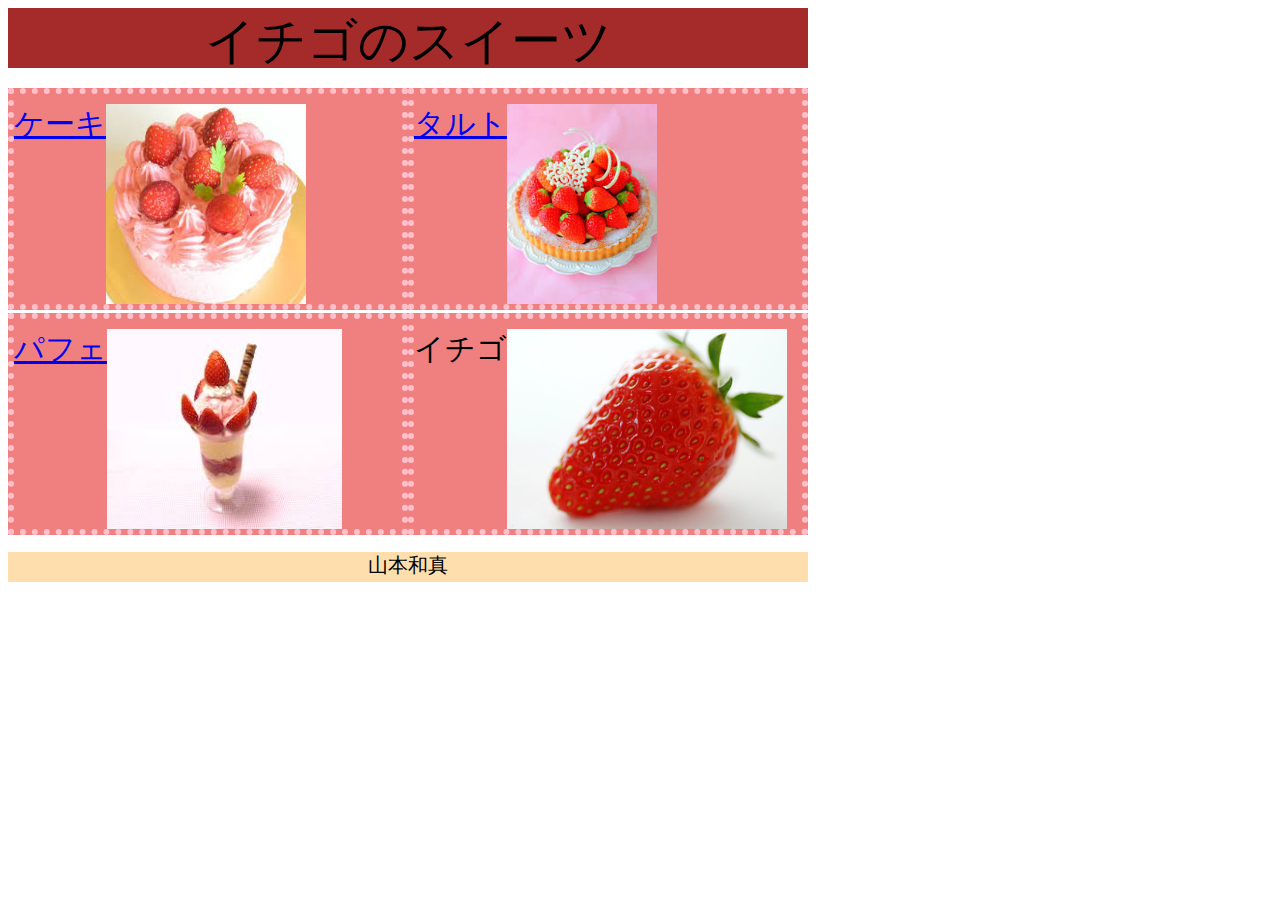
<file: index.html>
<!DOCTYPE html>
<html>
    <head>
        <meta charset="utf-8">
        <title>トップページ</title>
        <link rel="stylesheet" type="text/css" href="css/index.css">
    </head>
    <body>
      <div class="title">
          イチゴのスイーツ
        </div>
        
    <div class="menu">
            
            <div class="menu1">
               <a href="https://e184147yk.github.io/K.html">ケーキ</a>
                <img src="image/ke-ki1.jpg">
            </div><!--
            
            --><div class="menu2">
                <a href="https://e184147yk.github.io/T.html">タルト</a>
                <img src="image/taruto.jpg">
            </div><!--
            
            --><div class="menu3">
               <a href="https://e184147yk.github.io/P.html">パフェ</a> 
               <img src="image/pfe.jpg">
             </div><!--
            
            --><div class="menu4">
                <a>イチゴ</a> 
               <img src="image/itigo2.jpg"width="280" height="200">
             </div>
        
        </div>
 
        <div class="footer">
            山本和真
        </div>
    </body>
</html>
</file>
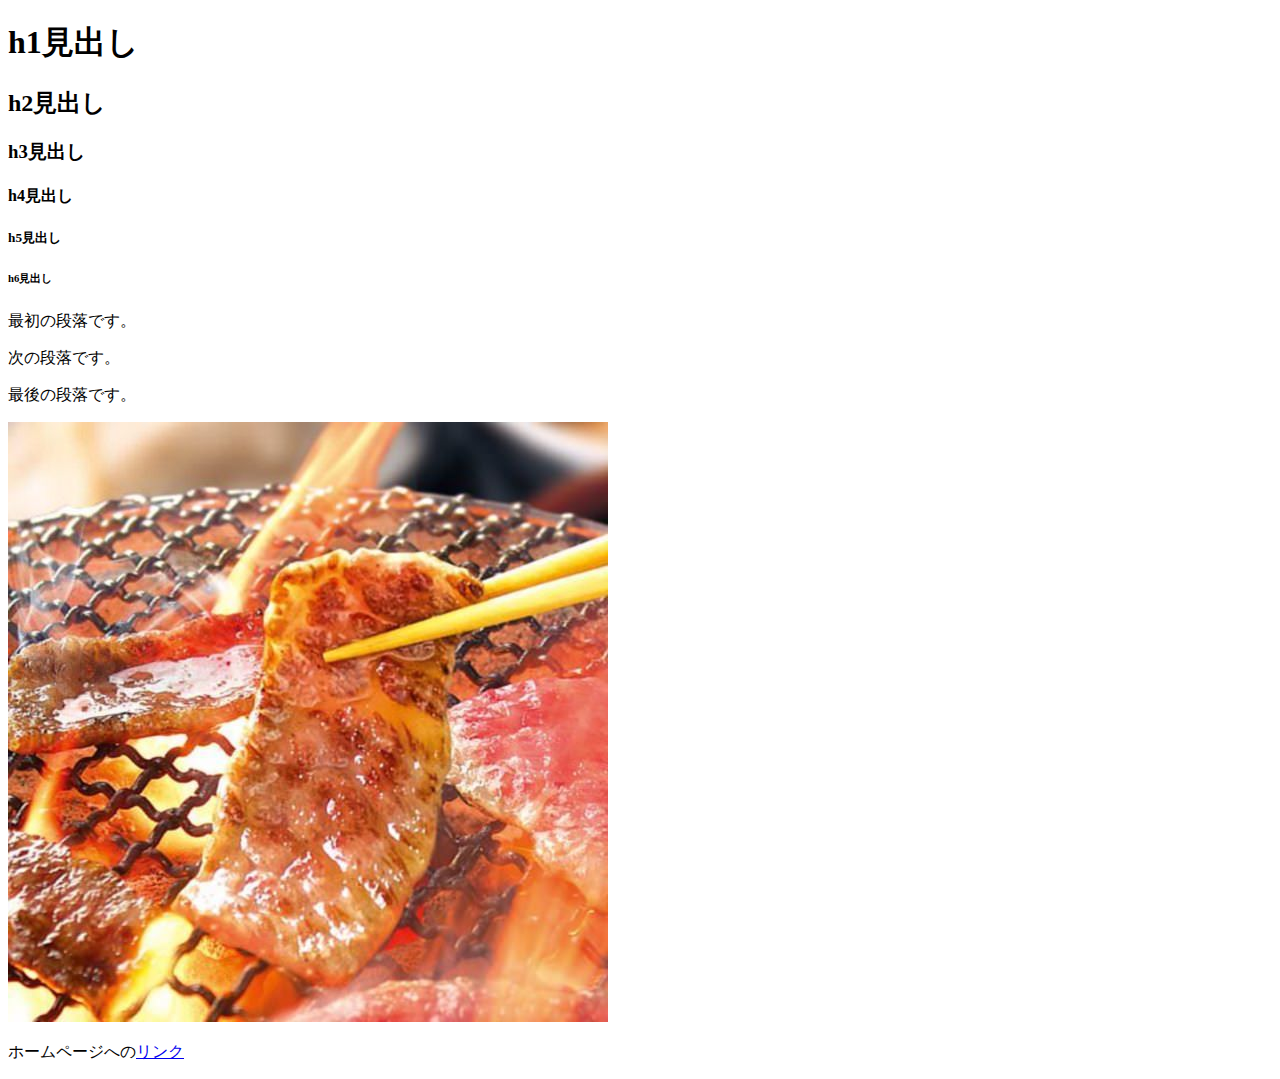
<file: enshu02.html>
<!doctype html>
<html>
<head>
<meta charset="utf-8">
<title>演習１</title>
</head>
<body>
    
<h1>h1見出し</h1>
<h2>h2見出し</h2>
<h3>h3見出し</h3>
<h4>h4見出し</h4>
<h5>h5見出し</h5>
<h6>h6見出し</h6>
    
    <p>最初の段落です。</p>
    <p>次の段落です。</p>
    <p>最後の段落です。</p>
    
    <p>
  <img src="images/01.jpg" alt="MT">  
    </p>
    
<p>
    ホームページへの<a href="http://www.kurume-it.ac.jp">リンク</a>
    </p>
    
    </body>
</html>
</file>
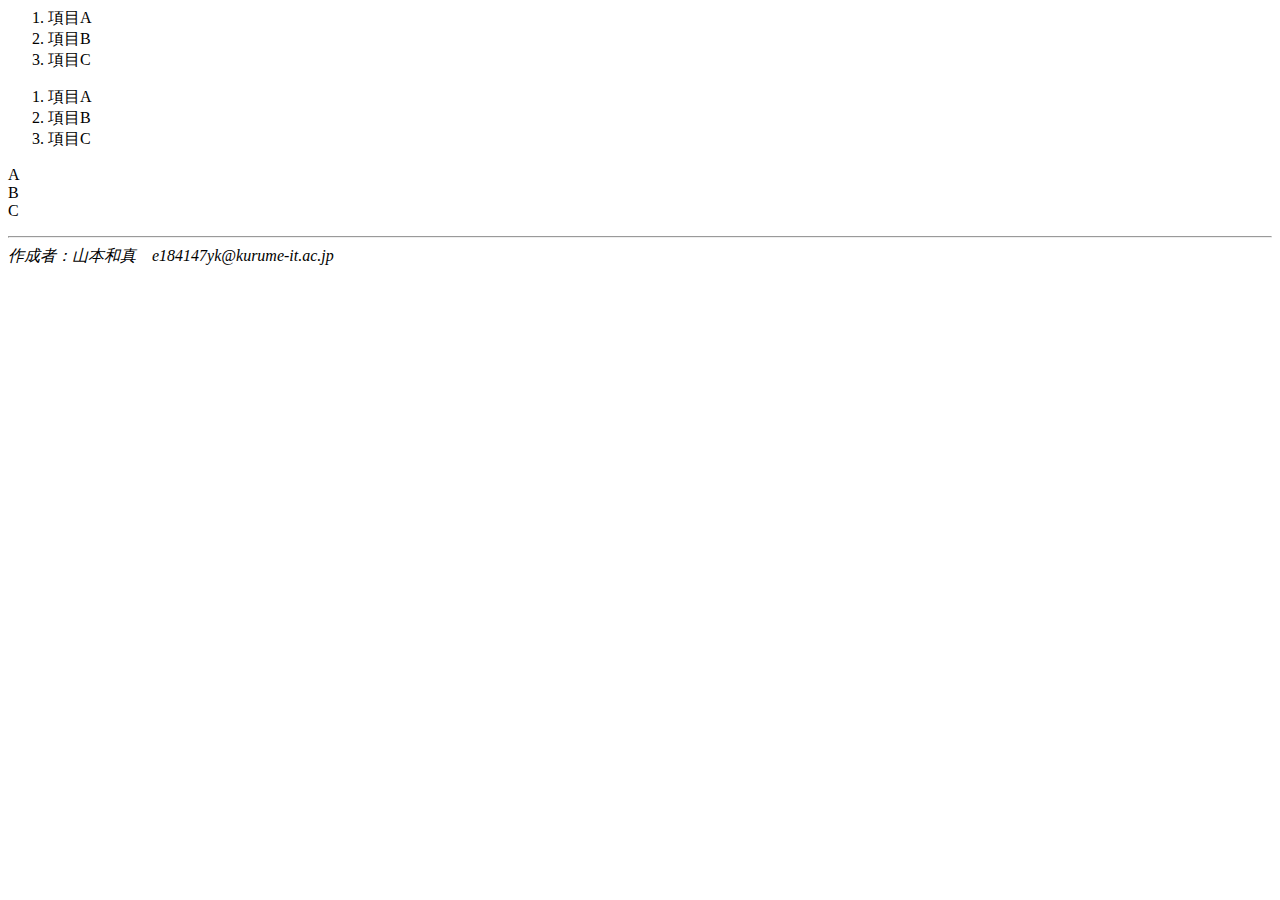
<file: enshu04.html>
<html>
<head>
    <meta charset="utf-8">
<title>演習４</title>
</head>
<body>
    <ol>
    <li>項目A</li>
    <li>項目B</li>
    <li>項目C</li>
    </ol>
    
    <ol>
    <li>項目A</li>
    <li>項目B</li>
    <li>項目C</li>
    </ol>
<p>
    A<br>B<br>C
    </p>
    
    <hr>
    <address>作成者：山本和真　e184147yk@kurume-it.ac.jp</address>
    
</body>
</html>
</file>
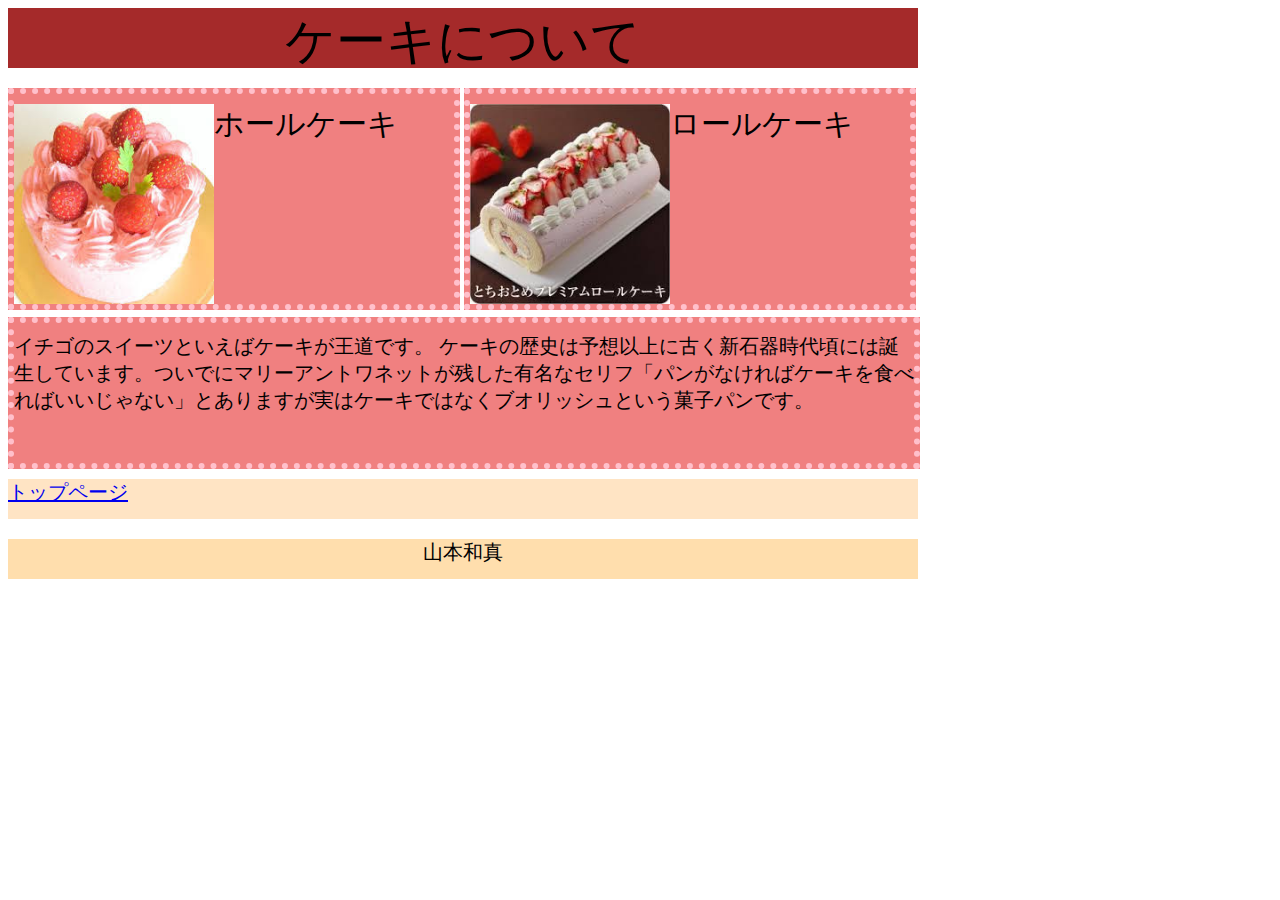
<file: K.html>
<!DOCTYPE html>
<html>
    <head>
        <meta charset="utf-8">
        <title>ケーキのページ</title>
        <link rel="stylesheet" type="text/css" href="css/K.css">
    </head>
    <body>
      <div class="title">
          ケーキについて
        </div>
        
    <div class="menu">
            
            <div class="menu1">
               
                <img src="image/ke-ki1.jpg">
                ホールケーキ
            </div>
            
            <div class="menu2">
               <img src="image/ke-ki2.jpg">
                ロールケーキ
            </div>
            
            <div class="menu3">
             イチゴのスイーツといえばケーキが王道です。
                ケーキの歴史は予想以上に古く新石器時代頃には誕生しています。ついでにマリーアントワネットが残した有名なセリフ「パンがなければケーキを食べればいいじゃない」とありますが実はケーキではなくブオリッシュという菓子パンです。
    
             </div>
    <div class="KO">
            <a href="https://e184147yk.github.io/final.html">トップページ</a>
          </div>
        
 
        <div class="footer">
            山本和真
        </div>
    </body>
</html>
</file>
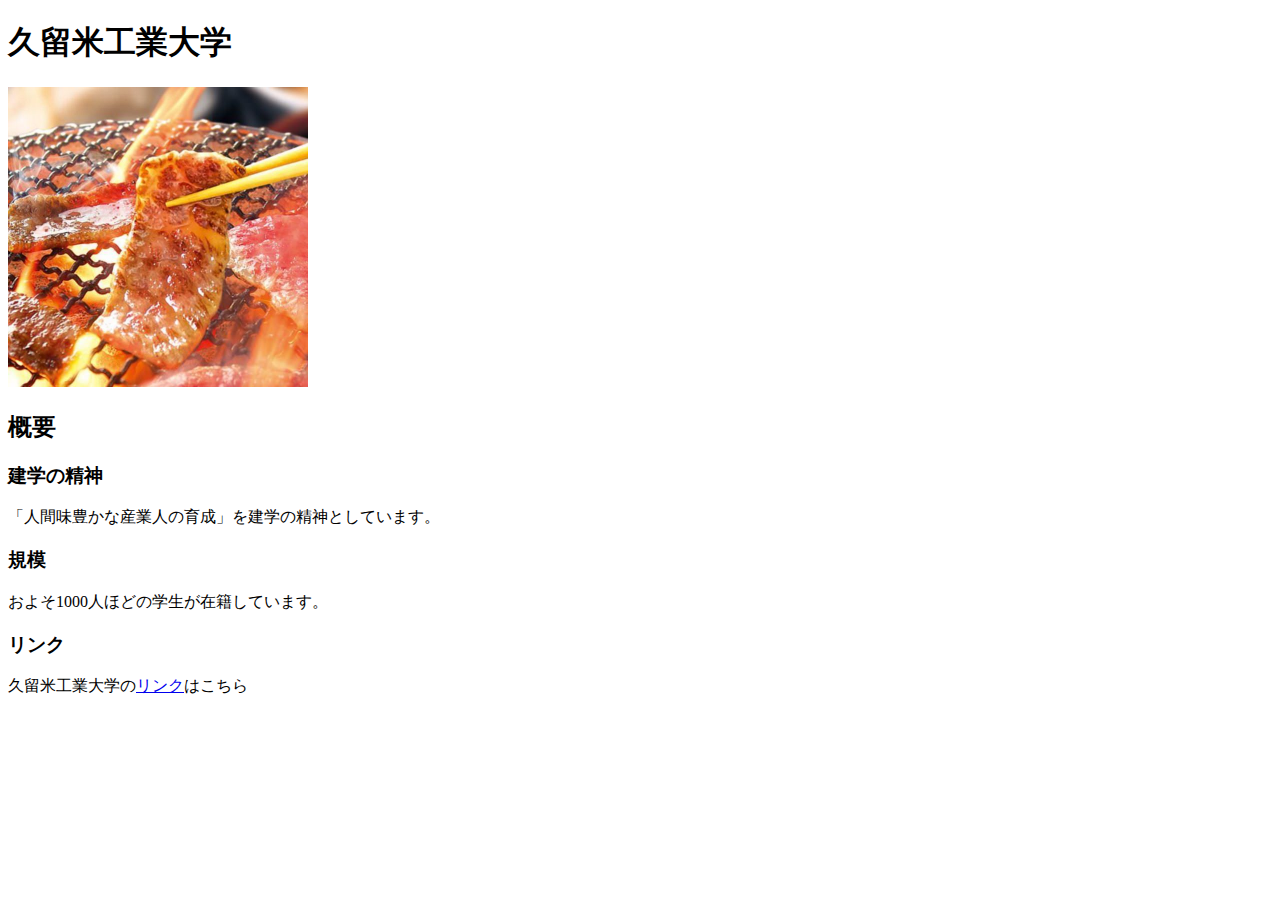
<file: kadai1.html>
<!doctype html>
<html>
<head>
    <meta charset="utf-8">
<title>課題１</title>
</head>
<body>
    <h1>久留米工業大学</h1>
      <p>
  <img src="images/01.jpg" width="300" height="300" alt="MT">  
    </p>
    
    
<h2>概要</h2>
   <h3>建学の精神</h3> 
    <p>「人間味豊かな産業人の育成」を建学の精神としています。</p> 
    <h3>規模</h3>
    <p>およそ1000人ほどの学生が在籍しています。</p>

    <h3>リンク</h3>
    <p>久留米工業大学の<a href="http://www.kurume-it.ac.jp">リンク</a>はこちら</p> 
</body>
</html>
</file>
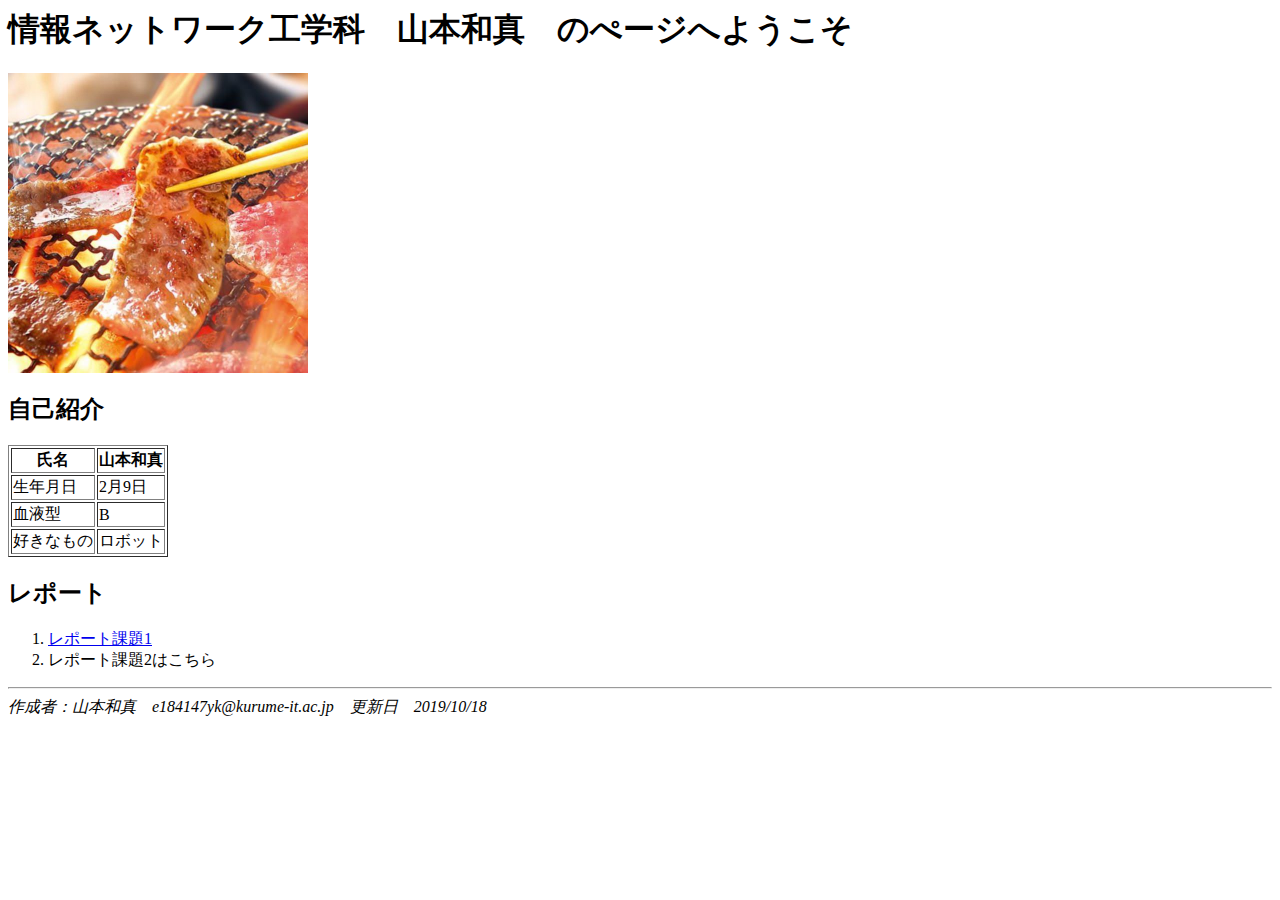
<file: kadai2.html>
<html>
<head>
    <meta charset="utf-8">
<title>課題２</title>
</head>
<body>
    <h1>情報ネットワーク工学科　山本和真　のぺージへようこそ</h1>
    <img src="images/01.jpg" width="300" height="300" alt="MT"> 
    
    <h2>自己紹介</h2>
    <table border="1">
   <tr>
       <th>氏名</th>
       <th>山本和真</th>
        </tr>
        
        <tr>
            <td>生年月日</td>
             <td>2月9日</td>
        </tr>
        
        <tr>
             <td>血液型</td>
             <td>B</td>
        </tr>
        
        <tr>
             <td>好きなもの</td>
             <td>ロボット</td>
        </tr>
    </table>
    
    <h2>レポート</h2>
    <ol>
    <li><a href="file:///C:/Users/kudoZemi/Desktop/mySite/kadai1.html">レポート課題1</a></li>
    <li>レポート課題2はこちら</li>
    </ol>
    <hr>
    <address>作成者：山本和真　e184147yk@kurume-it.ac.jp　更新日　2019/10/18</address>
    
</body>
</html>
</file>
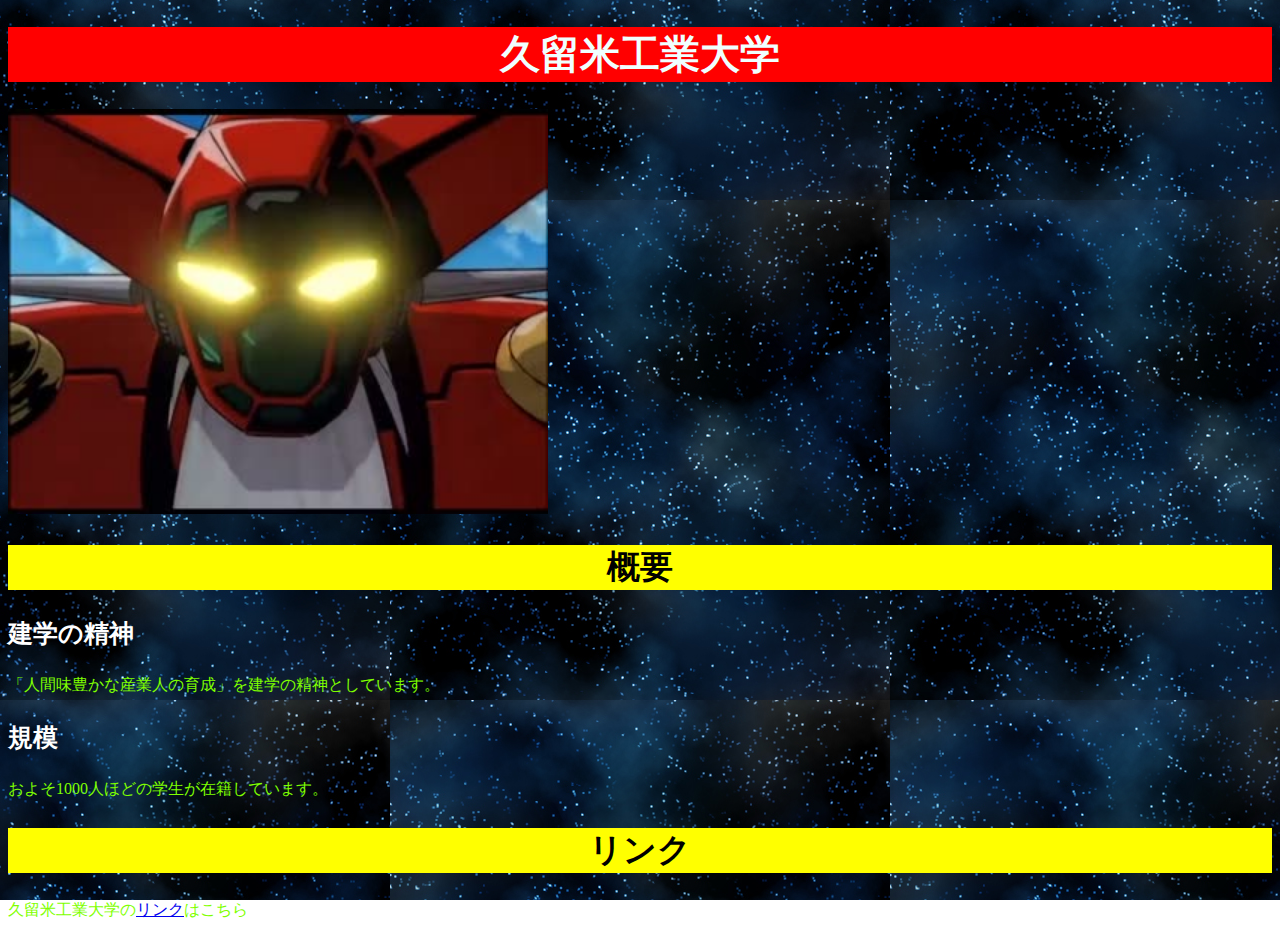
<file: kadai3.html>
<!doctype html>
<html>
<head>
    <meta charset="utf-8">
<title>課題3</title>
     <link rel="stylesheet"type="text/css"href="css/kadai3.css">
</head>
<body>
    <h1>久留米工業大学</h1>
      <p>
  <img src="images/get1.jpg" width="540" height="405" alt="MT">  
    </p>
    
    
<h2>概要</h2>
   <h3>建学の精神</h3> 
    <p>「人間味豊かな産業人の育成」を建学の精神としています。</p> 
    <h3>規模</h3>
    <p>およそ1000人ほどの学生が在籍しています。</p>

    <h2>リンク</h2>
    <p>久留米工業大学の<a href="http://www.kurume-it.ac.jp">リンク</a>はこちら</p> 
</body>
</html>
</file>
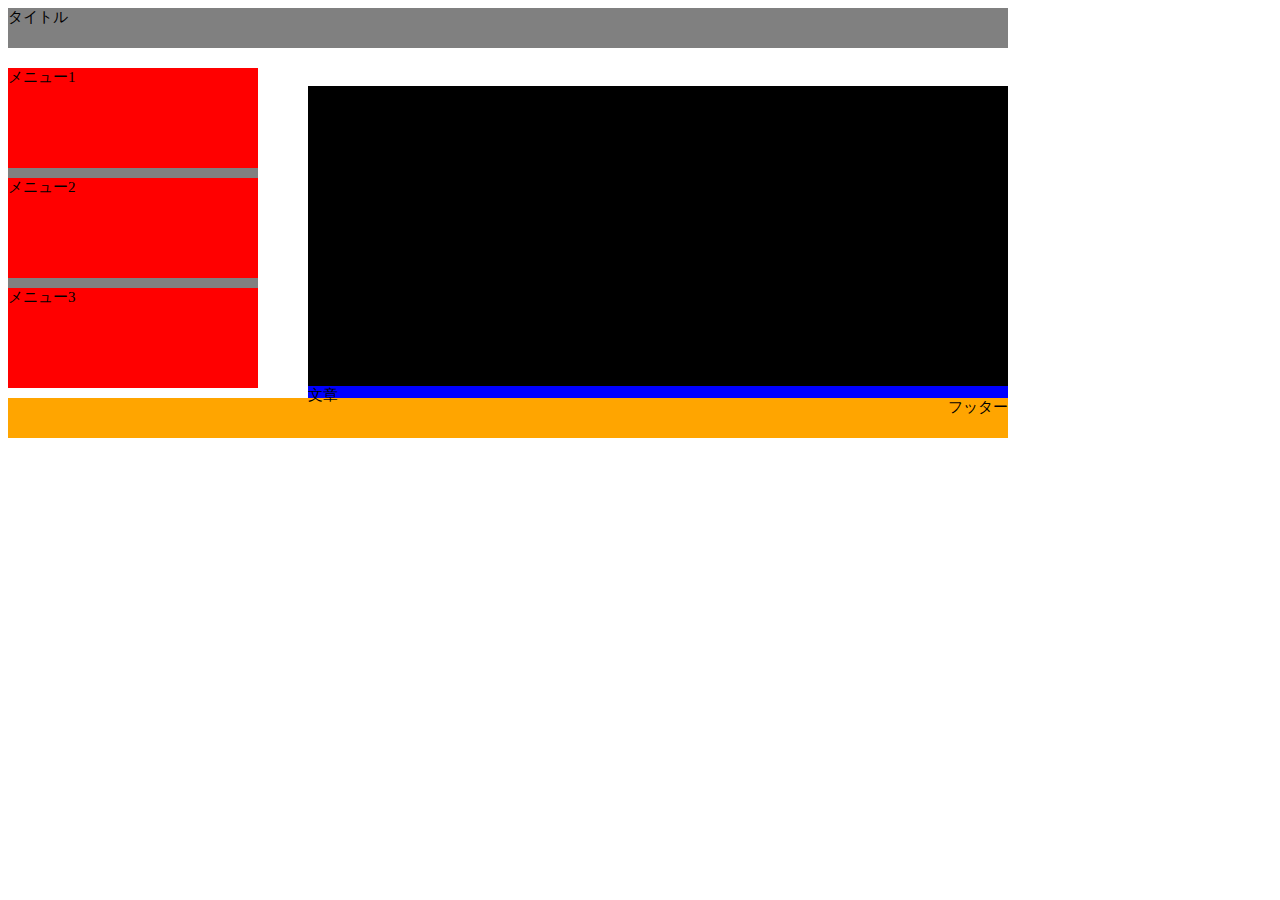
<file: kadai5.html>
<!doctype html>
<html>
    <head>
        <meta charset="utf-8">
        <title>タイトル</title>
        <link rel="stylesheet" type="text/css" href="css/kadai5.css">
    </head>

    <body>
        <div class="title">
            タイトル
        </div>

        <div class="M">
            <div class="menu">
                <div class="menu1">
                    メニュー1
                </div>
                
                <div class="menu2">
                    メニュー2
                </div>
                
                <div class="menu3">
                    メニュー3
                </div>
                
            </div>
            <div class="k">
                <div class="image">
                </div>
                <div class="y">
                    文章
                </div>
            </div>
        </div>

        <div class="footer">
        フッター
        </div>
    </body>
</file>
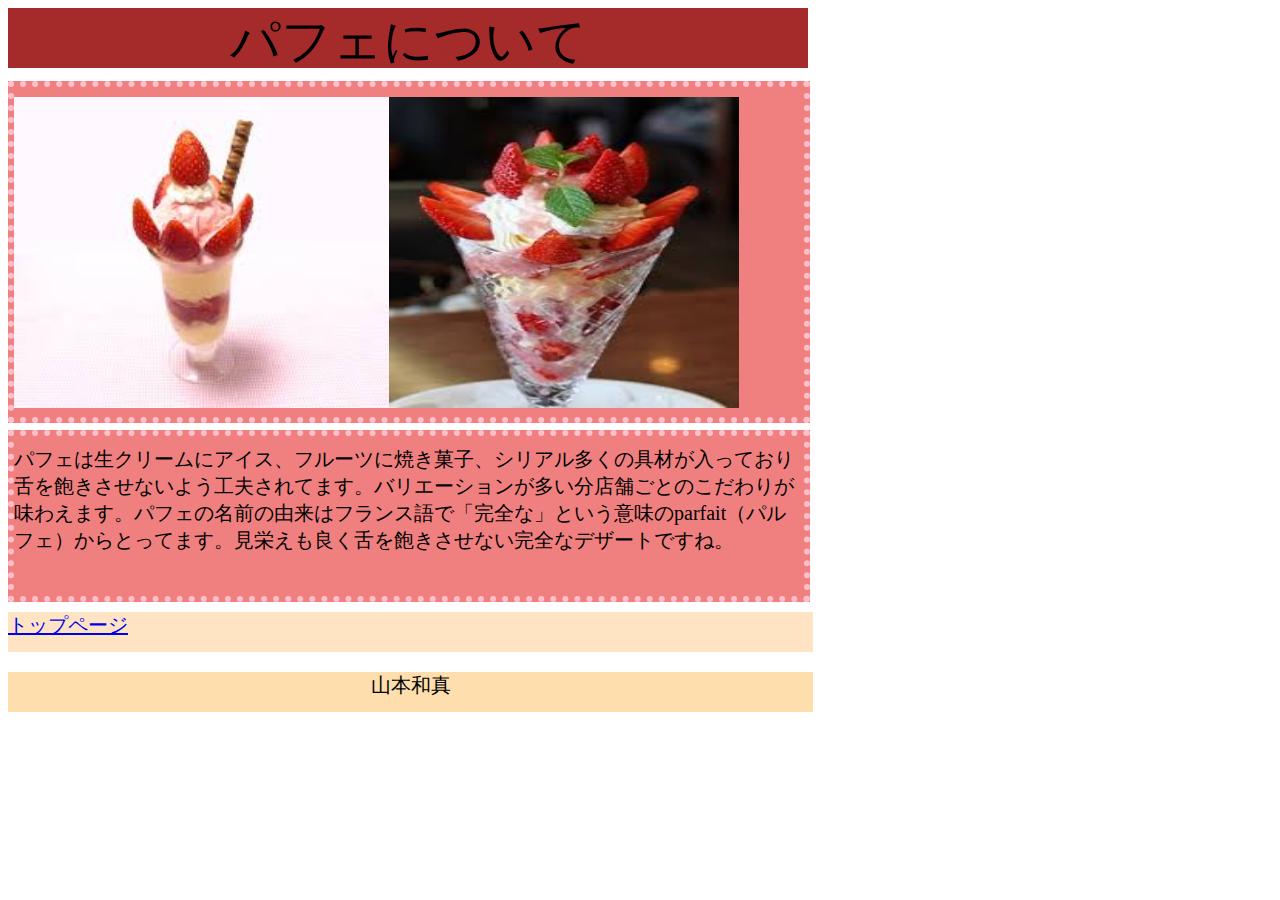
<file: P.html>
<!DOCTYPE html>
<html>
    <head>
        <meta charset="utf-8">
        <title>パフェのページ</title>
        <link rel="stylesheet" type="text/css" href="css/P.css">
    </head>
    <body>
      <div class="title">
          パフェについて
        </div>
        
    
            <div class="menu1">
               
                <img src="image/pfe.jpg" width="374.5" height="310.5">
                <img src="image/pfe2.jpg"width="350.5" height="310.5">
            </div>
            
            
            
            <div class="menu3">
             パフェは生クリームにアイス、フルーツに焼き菓子、シリアル多くの具材が入っており舌を飽きさせないよう工夫されてます。バリエーションが多い分店舗ごとのこだわりが味わえます。パフェの名前の由来はフランス語で「完全な」という意味のparfait（パルフェ）からとってます。見栄えも良く舌を飽きさせない完全なデザートですね。

             </div>
    <div class="KO">
           <a href="https://e184147yk.github.io/final.html">トップページ</a>
          </div>
        
 
        <div class="footer">
            山本和真
        </div>
    </body>
</html>
</file>
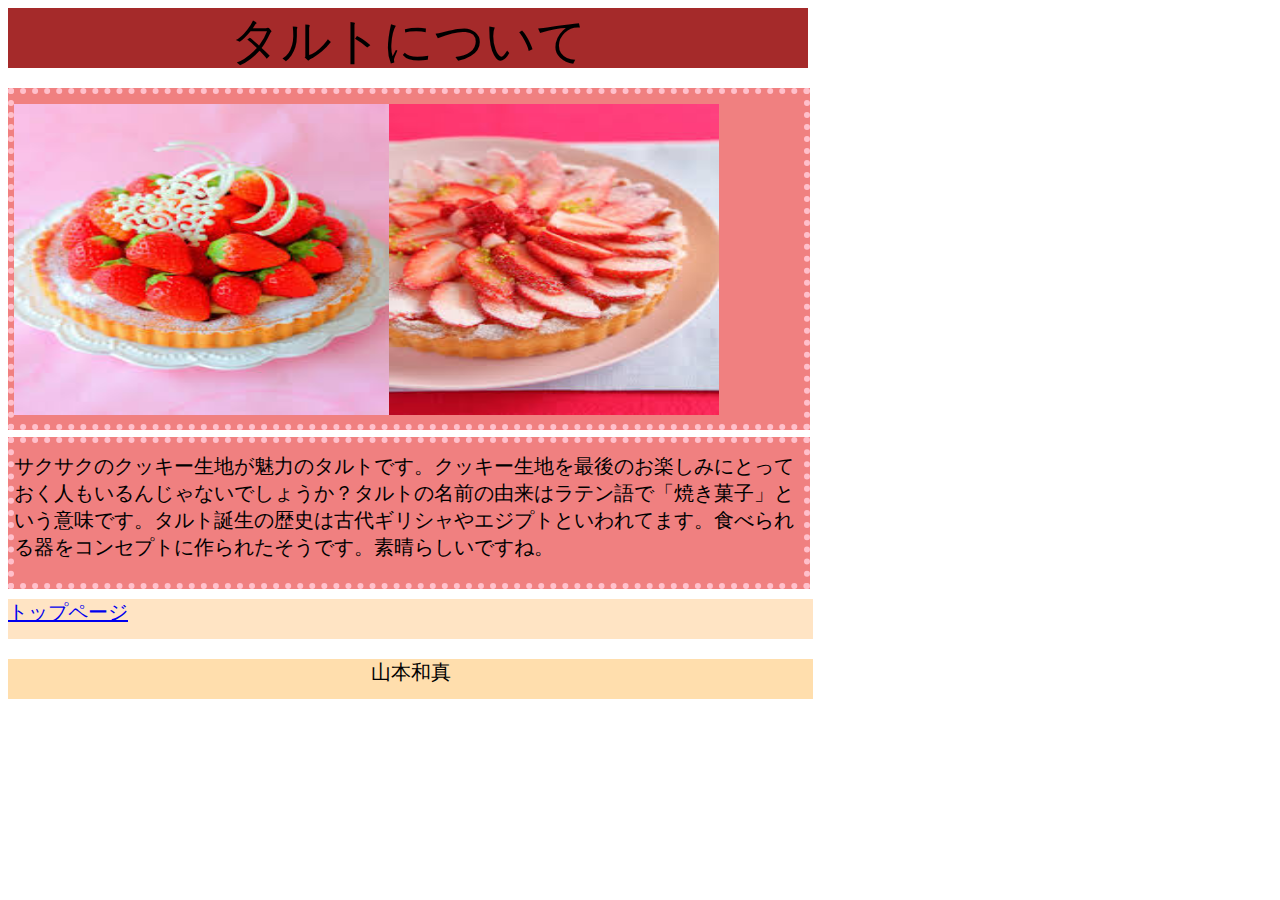
<file: T.html>
<!DOCTYPE html>
<html>
    <head>
        <meta charset="utf-8">
        <title>タルトのページ</title>
        <link rel="stylesheet" type="text/css" href="css/T.css">
    </head>
    <body>
      <div class="title">
          タルトについて
        </div>
        
    <div class="menu">
            
        <div class="menu">
            <div class="menu1">
               
                <img src="image/taruto.jpg"width="374.5" height="310.5">
                <img src="image/taruto2.jpg"width="330" height="310.5">
            </div>
            
        
            
            <div class="menu3">
             サクサクのクッキー生地が魅力のタルトです。クッキー生地を最後のお楽しみにとっておく人もいるんじゃないでしょうか？タルトの名前の由来はラテン語で「焼き菓子」という意味です。タルト誕生の歴史は古代ギリシャやエジプトといわれてます。食べられる器をコンセプトに作られたそうです。素晴らしいですね。
    
             </div>
    <div class="KO">
            <a href="https://e184147yk.github.io/final.html">トップページ</a>
          </div>
        
 
        <div class="footer">
            山本和真
        </div>
    </body>
</html>
</file>
<file: css/index.css>
div.title{
    width: 800px;
    height: 60px;
    background-color: brown;
    text-align: center;
    font-size: 50px;
    font-family: "Impact";
    margin-bottom: 10
        px;
}

div.menu{
    margin-top: 20px;
    width: 800px;
    height: 444px;
}
div.menu1{ 
    border:6px dotted pink;
    display: inline-flex;
    width: 388px;
    height: 200px;
    background-color: lightcoral;
   
    font-size: 30px;
    font-family: "Impact";
    padding-top: 10px;
    margin-bottom: 3px;
}
div.menu2{ 
    border:6px dotted pink;
     display: inline-flex;
    width: 388px;
    height: 200px;
    background-color: lightcoral;
   
    font-size: 30px;
    font-family: "Impact";
    padding-top: 10px
}
div.menu3{ 
    border:6px dotted pink;
    display: inline-flex;
   width: 388px;
    height: 200px;
    background-color: lightcoral;
   
    font-size: 30px;
    font-family: "Impact";
    padding-top: 10px;
    margin-bottom: 3px;
}
div.menu4{ 
    border:6px dotted pink;
    display: inline-flex;
    width: 388px;
    height: 200px;
    background-color: lightcoral;
   
    font-size: 30px;
    font-family: "Impact";
    padding-top: 10px;
    margin-bottom: 3px;
}
div.images{
    vertical-align: top;
    display: inline-block;
    margin-bottom: 20PX;
}

div.image1{
    width: 700px;
    height: 300px;
    
    font-family:serif;
    font-size: 30PX;
    background-color: salmon;
    margin-bottom: 13px;
}

div.artcle{
    width: 1000px;
    height: 100px;
    background-color:bisque;
    text-align: center;
    font-size: 15px;
    font-family: "Impact";
    margin-bottom: 10px;
    
}
div.footer{
     margin-top: 20px;
    width: 800px;
    height: 30px;
    background-color: navajowhite;
    text-align: center;
    font-size: 20px;
   
}


p{
    font-size: 20px;
}
</file>
<file: css/K.css>
div.title{
    width: 910px;
    height: 60px;
    background-color: brown;
    text-align: center;
    font-size: 50px;
    font-family: "Impact";
    margin-bottom: 13px;
}

div.menu{
    margin-top: 20px;
    
}
div.menu1{ border:6px dotted pink;
    display: inline-flex;
    width: 440px;
    height: 200px;
    background-color: lightcoral;
   
    font-size: 30px;
    font-family: "Impact";
    padding-top: 10px
}
div.menu2{ border:6px dotted pink;
     display: inline-flex;
    width: 440px;
    height: 200px;
    background-color: lightcoral;
   
    font-size: 30px;
    font-family: "Impact";
    padding-top: 10px
}
div.menu3{ border:6px dotted pink;
    display: table;
    width: 900px;
    height: 130px;
    background-color: lightcoral;
   margin-top: 7px;
    font-size: 20px;
    font-family: "Impact";
    padding-top: 10px
}


div.KO{
    margin-top: 10px;
    width: 910PX;
    height: 40px;
   
    font-family:serif;
    font-size: 20PX;
    background-color: bisque
}




div.footer{
    margin-top: 20px;
    width: 910px;
    height: 40px;
    background-color: navajowhite;
    text-align: center;
    font-size: 20px;
    font-family: "Impact";
}
</file>
<file: css/kadai3.css>
h1{
    color: azure;
    font-size:40px;text-align: center;
    background-color: red;

}

h2{
    color: black;
    font-size:33px;text-align: center;
    background-color: yellow;  
    
}

h3{
    font-size:25px;text-align: left;
    color:white
}
p{
    color:chartreuse; 
}
body{
    background-image: url("../images/S2.jpg"); //背景画像
        background-repeat: no-repeat;
        background-attachment: fixed;
        background-position:center;
    /*background-color:steelblue;*/
}
</file>
<file: css/kadai5.css>
div.title{
    width: 1000px;
    height: 40px;
    background-color: gray;
    font-size: 15px;
    font-family: "Impact";
    margin-bottom: 20px;
    margin-left: 10;
}
div.M{
    width: 250px;
    height: 320px;
    background-color: gray;
    font-size: 10;

    margin-bottom: 10px;
    margin-top: 20px;
    margin-left: 0px;
}
div.menu{
    display: inline-block;
    width: 250px;
    height: 320px;
    font-size: 15px;

}
div.menu1{
    display: inline-block;
    width: 250px;
    height: 100px;
    background-color: red;
    vertical-align: top;
    
}
div.menu2{
    width: 250px;
    height: 100px;
    background-color: red;
    margin-right:  0px;
    margin-top: 10px;
}
div.menu3{
    width: 250px;
    height: 100px;
    background-color: red;
    margin-top: 10px;
}
div.k{
    display: inline;
    height: 320px;
    background-color: gray;
    vertical-align: top;
    margin-left: 20px;
}
div.image{
    width: 700px;
    height: 300px;
    background-color: black;
    margin-left: 300px;
    margin-top: -320px;
}
div.y{
    width: 700px;
    height: 20px;
    background-color: blue;
    font-size: 15px;
    font-family: "Impact";
    vertical-align: top;
    margin-left: 300px;
   
}
div.footer{
    width: 1000px;
    height: 40px;
    background-color: orange;
    text-align: end;
    font-size: 15px;
    font-family: "Impact";
    margin: 0px;
}
</file>
<file: css/P.css>
div.title{
    width: 800px;
    height: 60px;
    background-color: brown;
    text-align: center;
    font-size: 50px;
    font-family: "Impact";
    margin-bottom: 13px;
}

div.menu{
    margin-top: 20px;
    
}
div.menu1{ border:6px dotted pink;
    display: inline-flex;
    width: 790px;
    height: 320px;
    background-color: lightcoral;
   
    font-size: 30px;
    font-family: "Impact";
    padding-top: 10px
}

div.menu3{ border:6px dotted pink;
    display: table;
    width: 790px;
    height: 150px;
    background-color: lightcoral;
   margin-top: 7px;
    font-size: 20px;
    font-family: "Impact";
    padding-top: 10px
}


div.KO{
    margin-top: 10px;
    width: 805PX;
    height: 40px;
   
    font-family:serif;
    font-size: 20PX;
    background-color: bisque
}




div.footer{
    margin-top: 20px;
    width: 805px;
    height: 40px;
    background-color: navajowhite;
    text-align: center;
    font-size: 20px;
    font-family: "Impact";
}
</file>
<file: css/T.css>
div.title{
    width: 800px;
    height: 60px;
    background-color: brown;
    text-align: center;
    font-size: 50px;
    font-family: "Impact";
    margin-bottom: 13px;
}

div.menu{
    margin-top: 20px;
    
}
div.menu1{ border:6px dotted pink;
    display: inline-flex;
    width: 790px;
    height: 320px;
    background-color: lightcoral;
   
    font-size: 30px;
    font-family: "Impact";
    padding-top: 10px
}

div.menu3{ border:6px dotted pink;
    display: table;
    width: 790px;
    height: 130px;
    background-color: lightcoral;
   margin-top: 7px;
    font-size: 20px;
    font-family: "Impact";
    padding-top: 10px
}


div.KO{
    margin-top: 10px;
    width: 805PX;
    height: 40px;
   
    font-family:serif;
    font-size: 20PX;
    background-color: bisque
}




div.footer{
    margin-top: 20px;
    width: 805px;
    height: 40px;
    background-color: navajowhite;
    text-align: center;
    font-size: 20px;
    font-family: "Impact";
}
</file>
